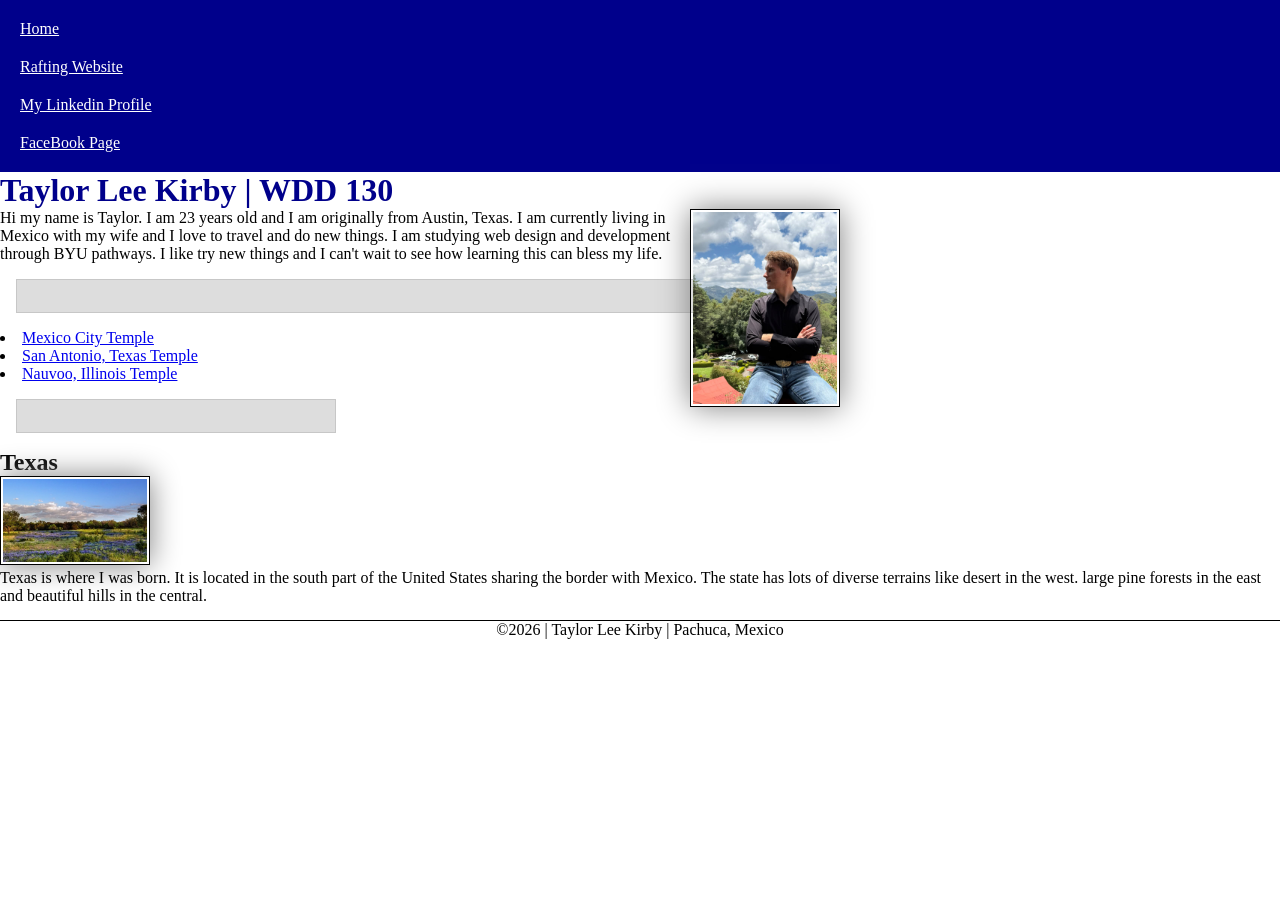
<file: index.html>
<!DOCTYPE html>
<html lang="en">

<head>
    <meta charset="UTF-8">
    <meta name="viewport" content="width=device-width, initial-scale=1.0">
    <title>Taylor Lee Kirby | WDD 130</title>
    <meta name="description" content="Taylor Kirby's BYU-Pathway WDD 130 course home page">
    <meta name="author" content="Taylor Lee Kirby">

    <link rel="stylesheet" href="styles/styles.css">
</head>

<body>
    <header>
        <nav>
            <a href="#">Home</a>
            <a href="wwr/">Rafting Website</a>
            <a href="https://www.linkedin.com/in/taylor-kirby-60827b38b/">My Linkedin Profile</a>
            <a href="https://facebook.com.">FaceBook Page</a>
        </nav>
    </header>
    <main>
        <h1>Taylor Lee Kirby | WDD 130</h1>
        <img src="./images/profile.jpg" alt="Taylor Lee Kirby" width="200">
        <p>Hi my name is Taylor. I am 23 years old and I am originally from Austin, Texas. I am currently living in Mexico with my wife and I love to travel and do new things. I am studying web design and development through BYU pathways. I like try new things and I can't wait to see how learning this can bless my life. </p>
        <ul class="box"></ul>
        <li><a href="https://www.churchofjesuschrist.org/temples/details/mexico-city-mexico-temple?lang=spa" target="_blank" rel="noopener">Mexico City Temple</a></li>
        <li><a href="https://www.churchofjesuschrist.org/temples/details/san-antonio-texas-temple?lang=spa" target="_blank" rel="noopener">San Antonio, Texas Temple</a></li>
        <li><a href="https://www.churchofjesuschrist.org/temples/details/nauvoo-illinois-temple?lang=spa" target="_blank" rel="noopener">Nauvoo, Illinois Temple</a></li>
        </ul>
    </main>
    <aside class="box"></aside>
    <h2>Texas</h2>
    <img src=" images/texas.jpg" alt="Texas Hillcountry">
    <p>Texas is where I was born. It is located in the south part of the United States sharing the border with Mexico. The state has lots of diverse terrains like desert in the west. large pine forests in the east and beautiful hills in the central.</p>
    </aside>
    <footer>
        <p>©2026 | Taylor Lee Kirby | Pachuca, Mexico</p>
    </footer>
</body>

</html>
</file>
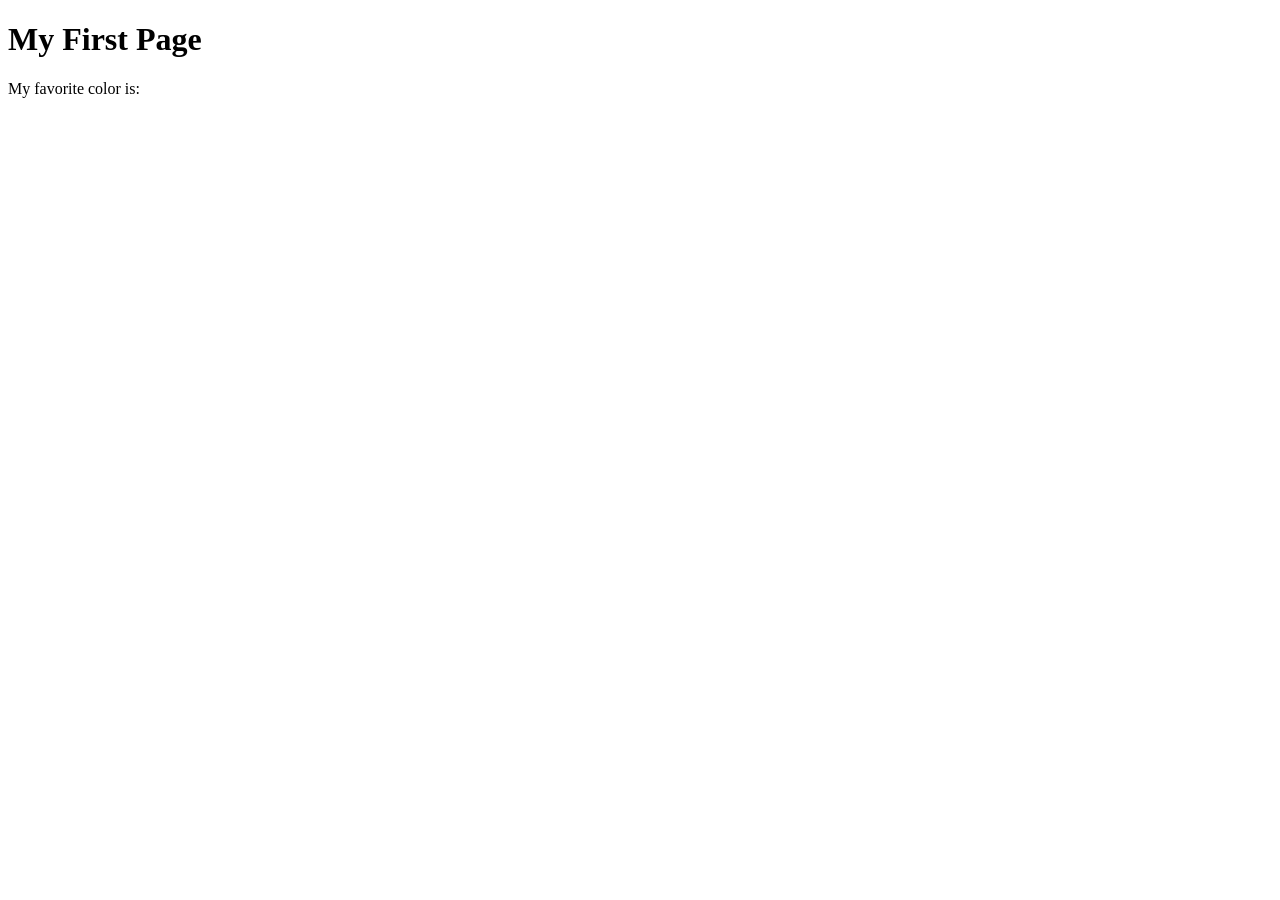
<file: week01/first-page.html>
<!DOCTYPE html>
<html lang="en">

<head>
    <meta charset="UTF-8">
    <meta name="viewport" content="width=device-width, initial-scale=1.0">
    <title>My First Page</title>
</head>

<body>
    <h1>My First Page</h1>
    <p>My favorite color is: </p>
</body>

</html>
</file>
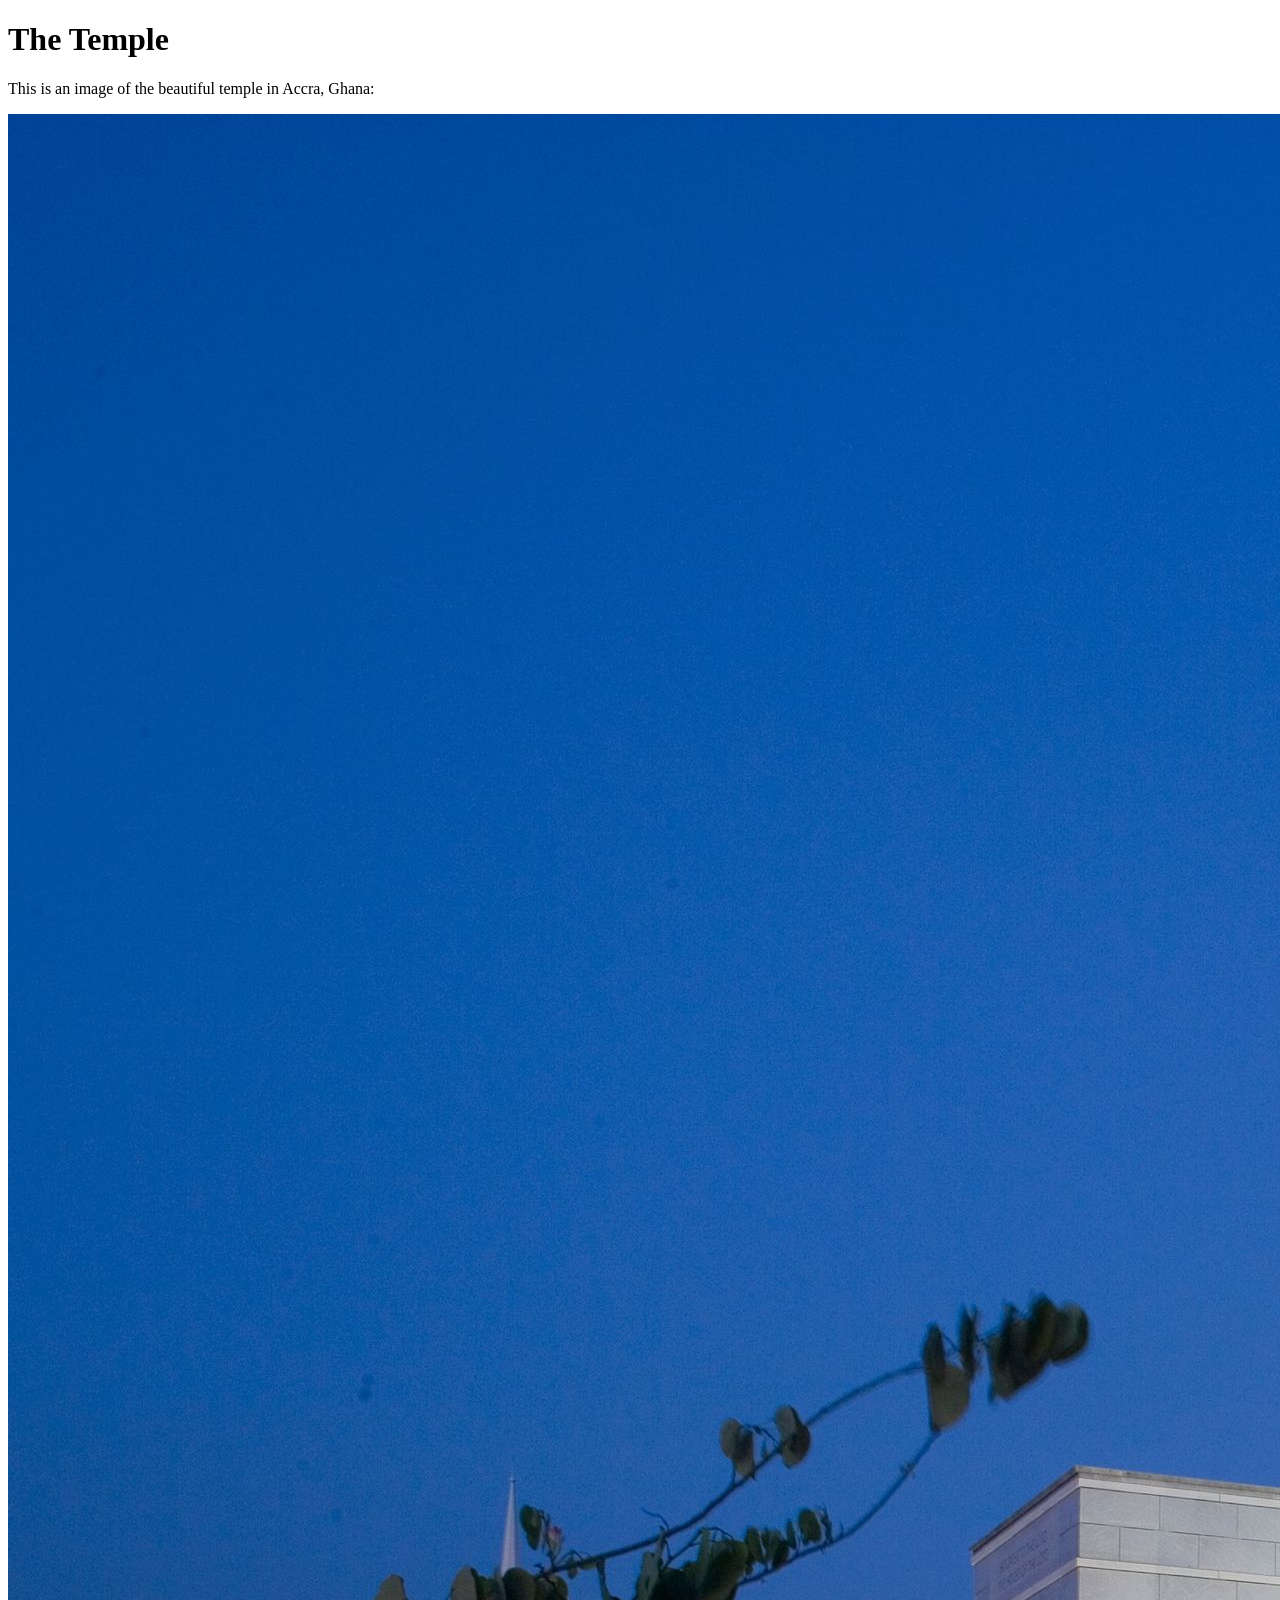
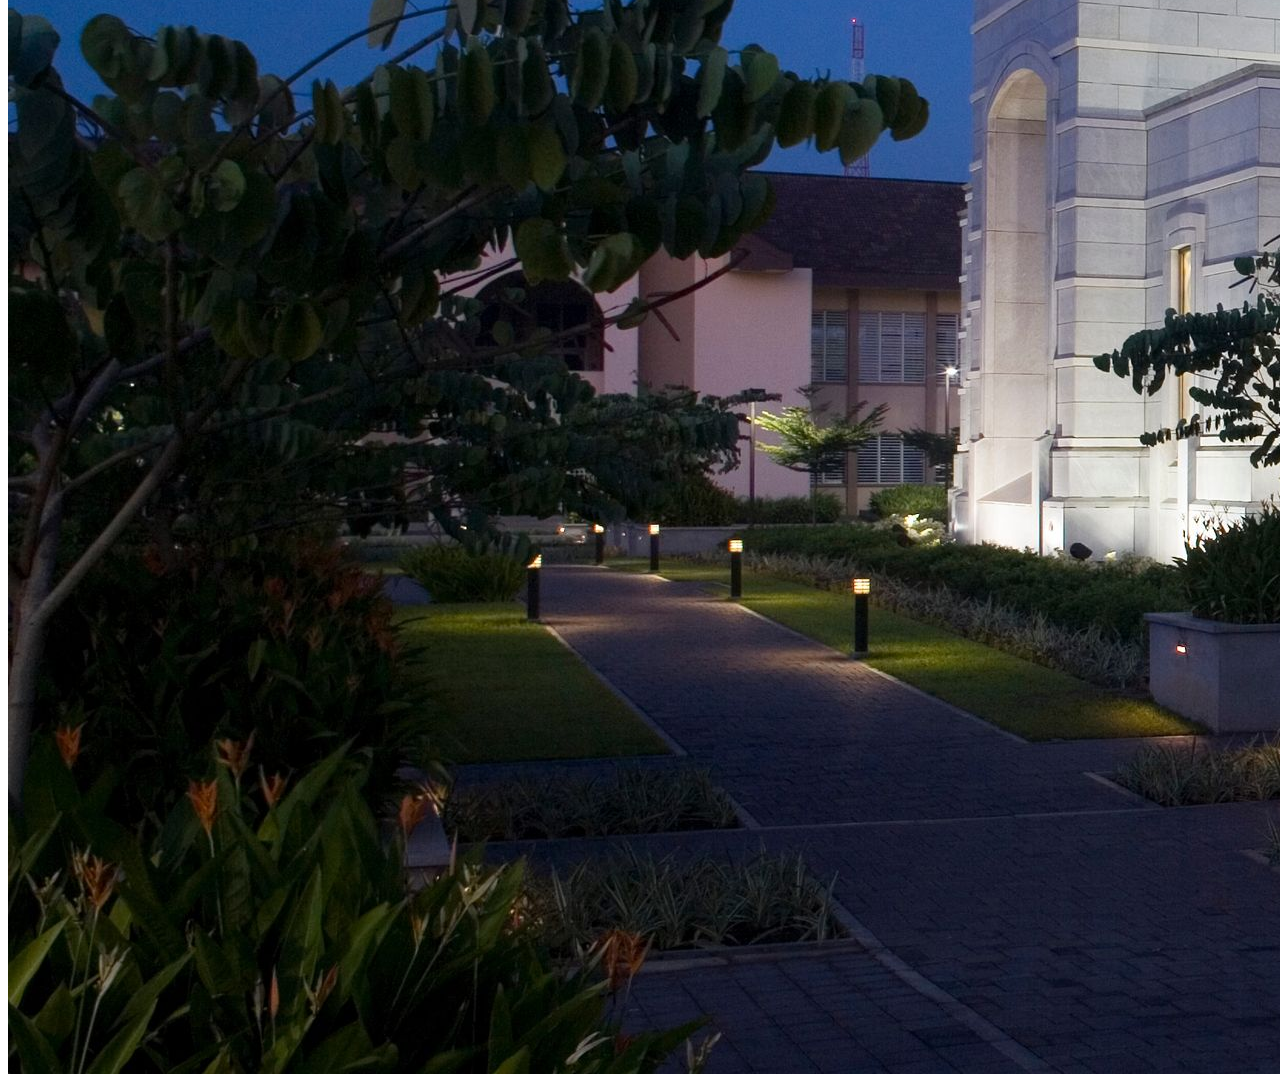
<file: week01/images.html>
<!DOCTYPE html>
<html lang="en">

<head>
    <meta charset="UTF-8">
    <meta name="viewport" content="width=device-width, initial-scale=1.0">
    <title>Temple Image</title>
</head>

<body>
    <h1>The Temple</h1>
    <p>This is an image of the beautiful temple in Accra, Ghana:</p>
    <img src="images/temple-large.jpeg" alt="The Accra Ghana Temple">

</body>

</html>
</file>
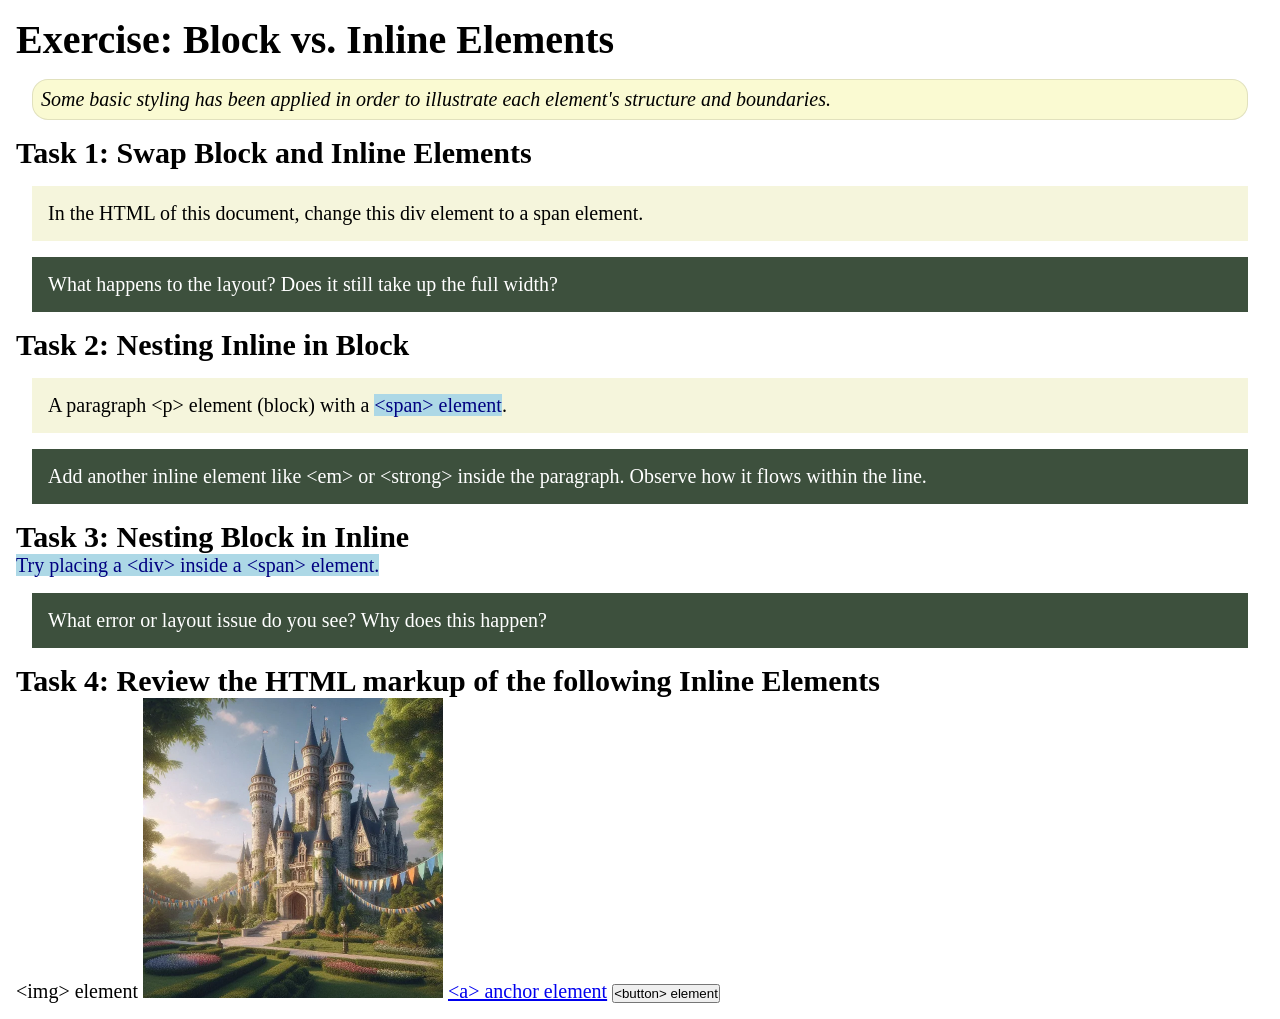
<file: week02/block-vs-inline.html>
<!DOCTYPE html>
<html lang="en">

<head>
    <meta charset="UTF-8">
    <meta name="viewport" content="width=device-width, initial-scale=1.0">
    <title>Exercise: Block vs. Inline Elements</title>
    <link rel="stylesheet" href="styles/block-vs-inline.css">
</head>

<body>
    <main>
        <h1>Exercise: Block vs. Inline Elements</h1>
        <p class="note">Some basic styling has been applied in order to illustrate each element's structure and boundaries.</p>

        <h2>Task 1: Swap Block and Inline Elements</h2>
        <div>In the HTML of this document, change this div element to a span element.</div>

        <p class="question">What happens to the layout? Does it still take up the full width?</p>

        <h2>Task 2: Nesting Inline in Block</h2>
        <p>A paragraph &lt;p&gt; element (block) with a <span>&lt;span&gt; element</span>.</p>
        <p class="question">Add another inline element like &lt;em&gt; or &lt;strong&gt; inside the paragraph. Observe how it flows within the line.</p>

        <h2>Task 3: Nesting Block in Inline</h2>
        <span>Try placing a &lt;div&gt; inside a &lt;span&gt; element.</span>
        <p class="question">What error or layout issue do you see? Why does this happen?</p>

        <h2>Task 4: Review the HTML markup of the following Inline Elements</h2>
        &lt;img&gt; element
        <img src="images/castle.webp" alt="placeholder image (images are inline)" width="300" height="300">
        <a href="https://churchofjesuschrist.org">&lt;a&gt; anchor element</a>
        <button type="button">&lt;button&gt; element</button>
    </main>
</body>

</html>
</file>
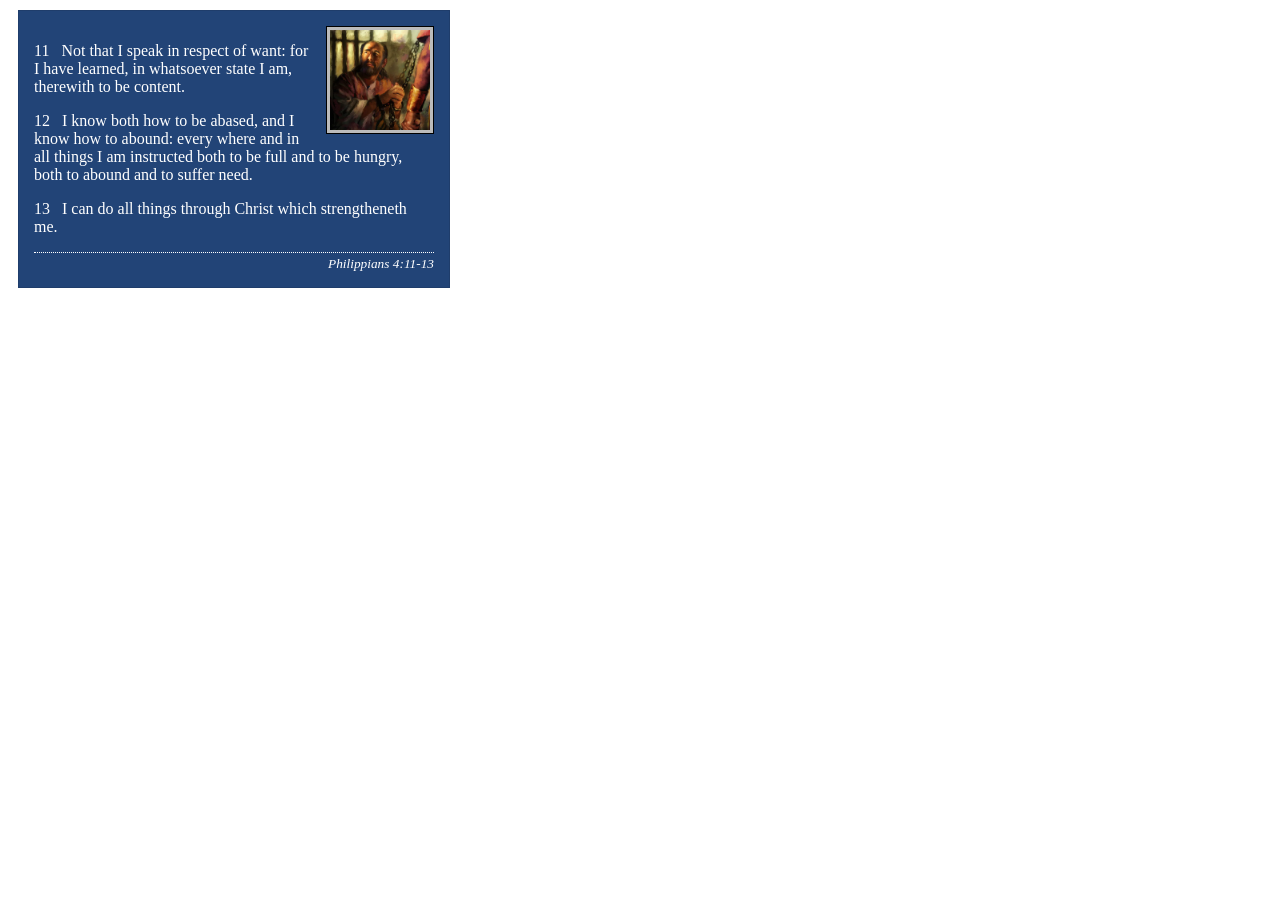
<file: week02/box-model-solution.html>
<!DOCTYPE html>
<html lang="en">

<head>
    <meta charset="UTF-8">
    <meta name="viewport" content="width=device-width, initial-scale=1.0">
    <title>Box Model Activity</title>
    <link rel="stylesheet" href="styles/box-model-solution.css">
</head>

<body>
    <main>
        <div class="callout">
            <img src="images/apostle-paul-imprisoned.webp" alt="Paul the Apostle - Imprisoned in Rome" width="200" height="200">
            <blockquote>
                <p>11 &nbsp; Not that I speak in respect of want: for I have learned, in whatsoever state I am, therewith to be content.</p>
                <p>12 &nbsp; I know both how to be abased, and I know how to abound: every where and in all things I am instructed both to be full and to be hungry, both to abound and to suffer need.</p>
                <p>13 &nbsp; I can do all things through Christ which strengtheneth me.</p>
            </blockquote>
            <cite>Philippians 4:11-13</cite>
        </div>
    </main>
</body>

</html>
</file>
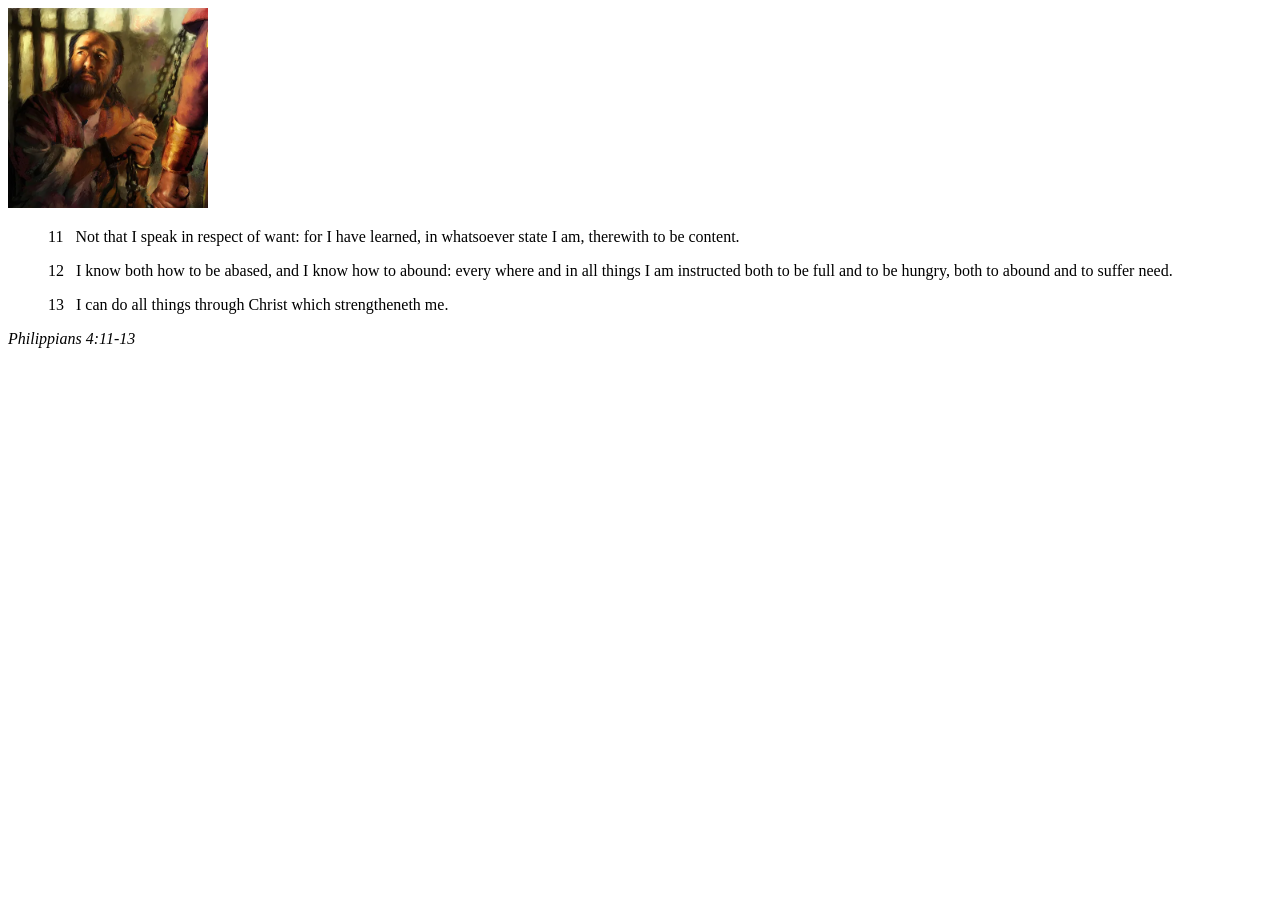
<file: week02/box-model.html>
<!DOCTYPE html>
<html lang="en">

<head>
    <meta charset="UTF-8">
    <meta name="viewport" content="width=device-width, initial-scale=1.0">
    <title>Box Model Activity</title>
</head>

<body>
    <main>
        <div class="callout">
            <img src="images/apostle-paul-imprisoned.webp" alt="Paul the Apostle - Imprisoned in Rome" width="200" height="200">
            <blockquote>
                <p>11 &nbsp; Not that I speak in respect of want: for I have learned, in whatsoever state I am, therewith to be content.</p>
                <p>12 &nbsp; I know both how to be abased, and I know how to abound: every where and in all things I am instructed both to be full and to be hungry, both to abound and to suffer need.</p>
                <p>13 &nbsp; I can do all things through Christ which strengtheneth me.</p>
            </blockquote>
            <cite>Philippians 4:11-13</cite>
        </div>
    </main>
</body>

</html>
</file>
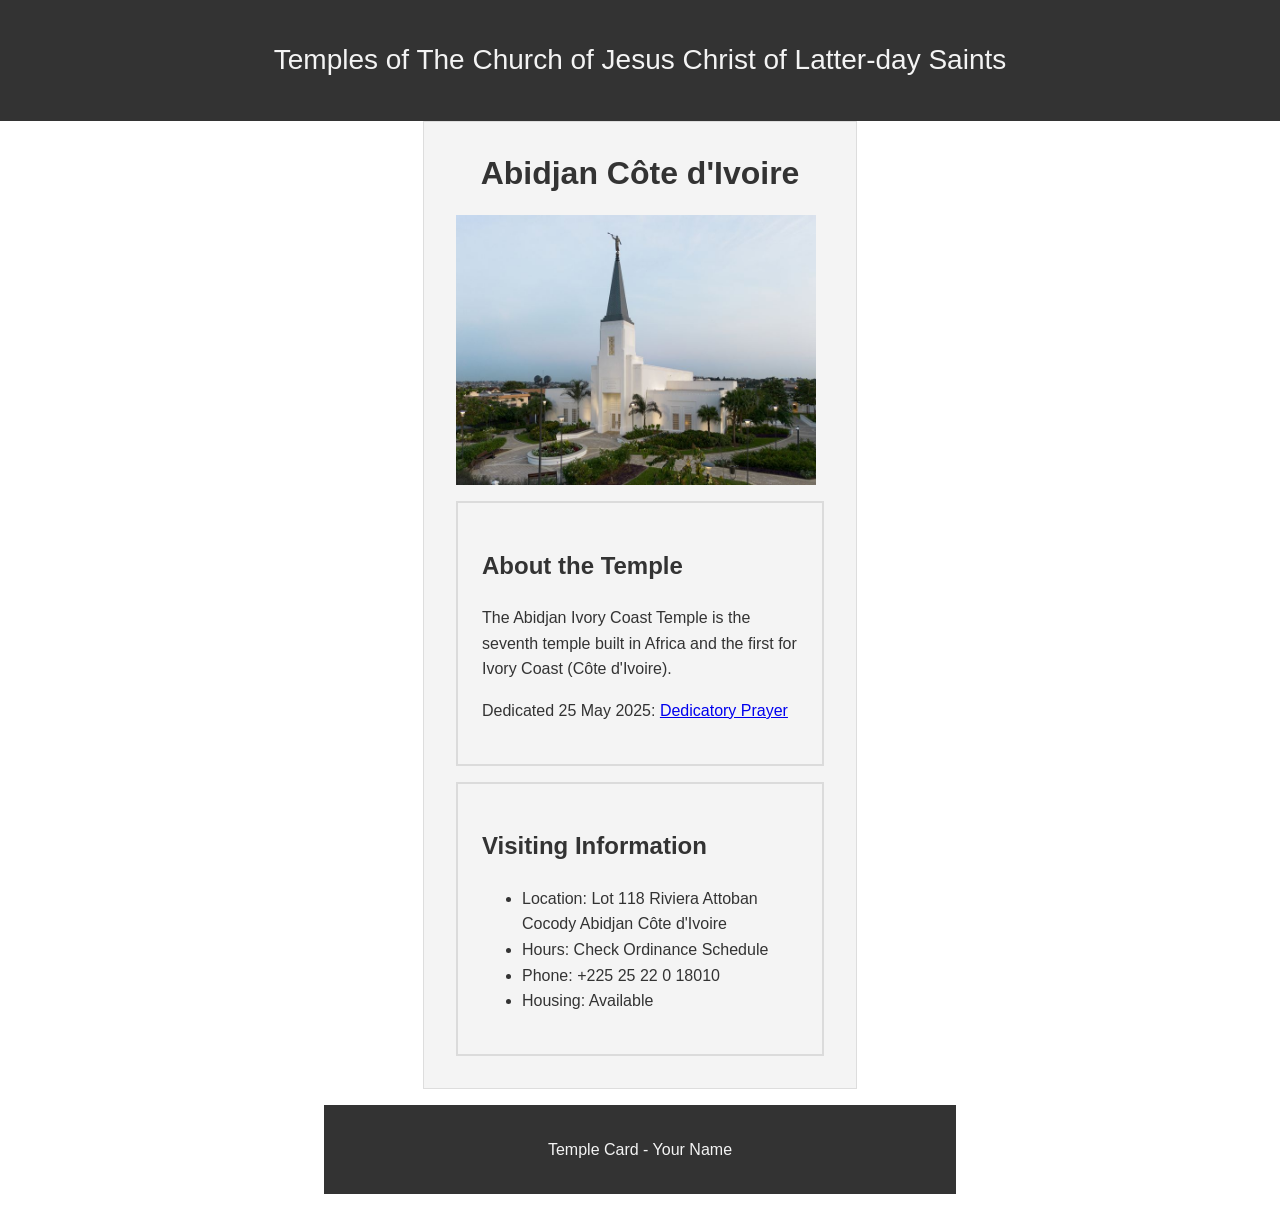
<file: week02/temple.html>
<!DOCTYPE html>
<html lang="en">

<head>
    <meta charset="UTF-8">
    <meta name="viewport" content="width=device-width, initial-scale=1.0">
    <title>Temple Card - Abidjan Côte d'Ivoire</title>
    <link rel="stylesheet" href="styles/temple.css">
</head>

<body>
    <header>
        <p>Temples of The Church of Jesus Christ of Latter-day Saints</p>
    </header>
    <main>
        <h1>Abidjan Côte d'Ivoire</h1>
        <picture>
            <img src="images/abidjan-ivory-coast.jpeg" alt="Abidjan Côte d'Ivoire Temple">
        </picture>
        <section>
            <h2>About the Temple</h2>
            <p>The Abidjan Ivory Coast Temple is the seventh temple built in Africa and the first for Ivory Coast (Côte d'Ivoire).</p>
            <p>Dedicated 25 May 2025: <a href="https://www.churchofjesuschrist.org/temples/dedicatory-prayer/abidjan-ivory-coast-temple/2025-05-25?lang=eng" target="_blank" rel="noopener noreferrer">Dedicatory Prayer</a></p>
        </section>
        <section>
            <h2>Visiting Information</h2>
            <ul>
                <li>Location: Lot 118 Riviera Attoban Cocody Abidjan Côte d'Ivoire</li>
                <li>Hours: Check Ordinance Schedule</li>
                <li>Phone: +225 25 22 0 18010</li>
                <li>Housing: Available</li>
            </ul>
        </section>
    </main>
    <footer>
        <p>Temple Card - Your Name</p>
    </footer>
</body>

</html>
</file>
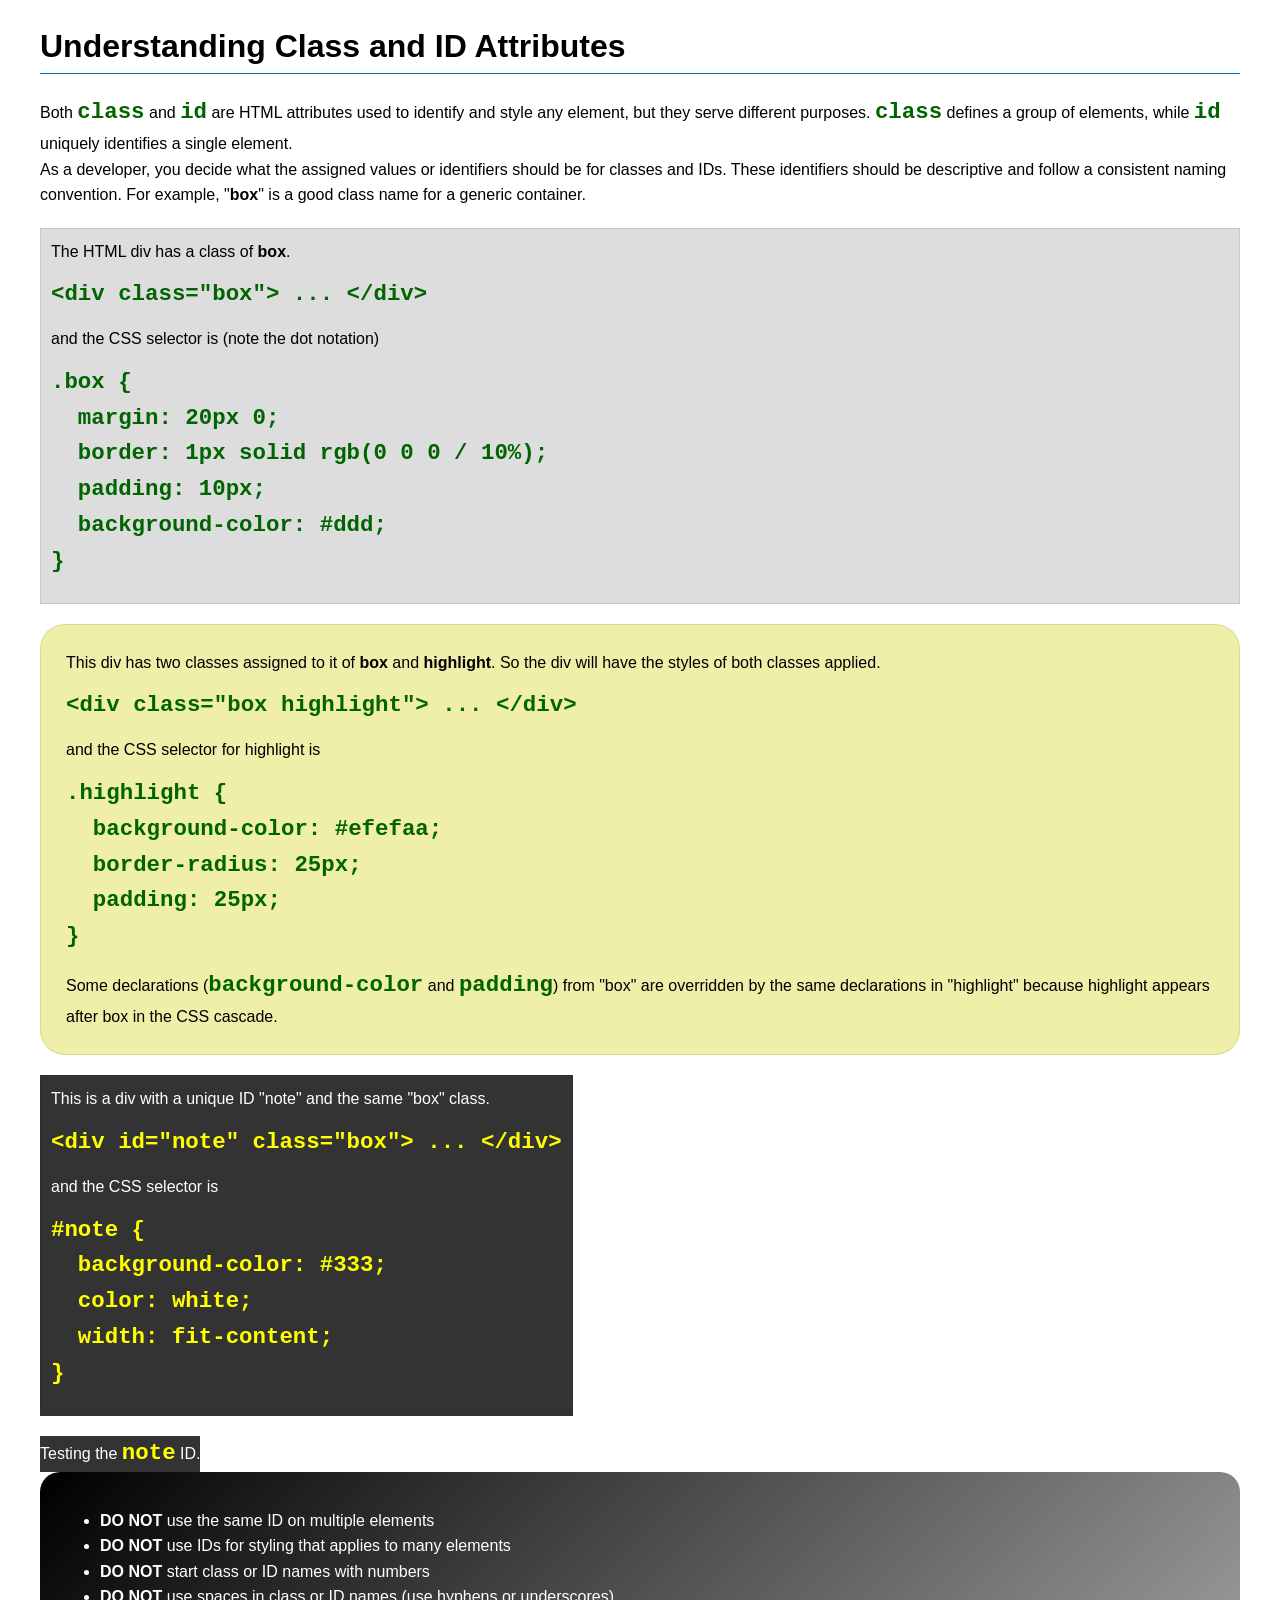
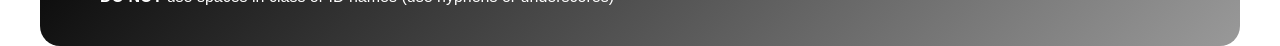
<file: week03/class-and-id.html>
<!DOCTYPE html>
<html lang="en">

<head>
    <meta charset="UTF-8">
    <meta name="viewport" content="width=device-width, initial-scale=1.0">
    <title>Class vs ID Attributes</title>
    <link rel="stylesheet" href="styles/class-and-id.css">
</head>

<body>
    <h1>Understanding Class and ID Attributes</h1>
    <p>Both <code>class</code> and <code>id</code> are HTML attributes used to identify and style any element, but they serve different purposes. <code>class</code> defines a group of elements, while <code>id</code> uniquely identifies a single element.</p>
    <p>As a developer, you decide what the assigned values or identifiers should be for classes and IDs. These identifiers should be descriptive and follow a consistent naming convention. For example, "<strong>box</strong>" is a good class name for a generic container.</p>
    <div class="box">
        <p>The HTML div has a class of <strong>box</strong>.</p>
        <pre><code class="html">&lt;div class="box"&gt; ... &lt;/div&gt;</code></pre>
        and the CSS selector is (note the dot notation)
        <pre><code class="css">.box {
  margin: 20px 0;
  border: 1px solid rgb(0 0 0 / 10%);
  padding: 10px;
  background-color: #ddd; 
}</code></pre>
    </div>

    <div class="box highlight">
        <p>This div has two classes assigned to it of <strong>box</strong> and <strong>highlight</strong>. So the div will have the styles of both classes applied.</p>
        <pre><code class="html">&lt;div class="box highlight"&gt; ... &lt;/div&gt;</code></pre>
        and the CSS selector for highlight is
        <pre><code class="css">.highlight {
  background-color: #efefaa;
  border-radius: 25px;
  padding: 25px;
}</code></pre>
        <p>Some declarations (<code>background-color</code> and <code>padding</code>) from "box" are overridden by the same declarations in "highlight" because highlight appears after box in the CSS cascade.</p>
    </div>

    <div id="note" class="box">
        <p>This is a div with a unique ID "note" and the same "box" class.</p>
        <pre><code class="html">&lt;div id="note" class="box"&gt; ... &lt;/div&gt;</code></pre>
        and the CSS selector is
        <pre><code class="css">#note {
  background-color: #333;
  color: white;
  width: fit-content;
}</code></pre>
    </div>

    <div id="note">
        <p>Testing the <code>note</code> ID.</p>
    </div>

    <section id="best-practice">
        <ul>
            <li><strong>DO NOT</strong> use the same ID on multiple elements</li>
            <li><strong>DO NOT</strong> use IDs for styling that applies to many elements</li>
            <li><strong>DO NOT</strong> start class or ID names with numbers</li>
            <li><strong>DO NOT</strong> use spaces in class or ID names (use hyphens or underscores)</li>
        </ul>
    </section>

</body>

</html>
</file>
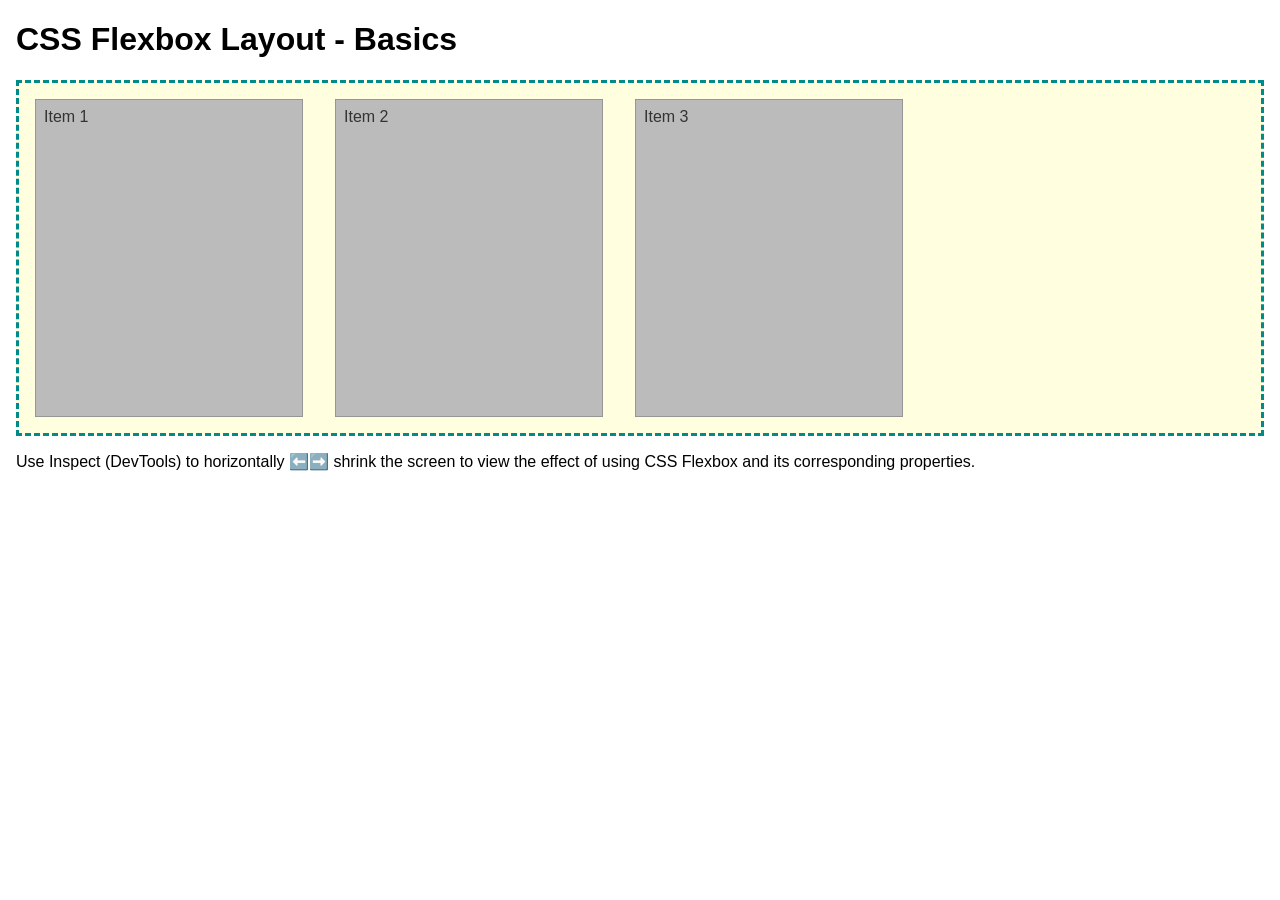
<file: week04/flexbox-layout.html>
<!DOCTYPE html>
<html lang="en">

<head>
    <meta charset="UTF-8">
    <meta name="viewport" content="width=device-width, initial-scale=1.0">
    <title>CSS Flexbox Layout - Basics</title>
    <link rel="stylesheet" href="styles/flexbox.css">
</head>

<body>
    <main>
        <h1>CSS Flexbox Layout - Basics</h1>
        <div class="flex-container">
            <div class="flex-item item1">Item 1</div>
            <div class="flex-item item2">Item 2</div>
            <div class="flex-item item3">Item 3</div>
        </div>
        <p>Use Inspect (DevTools) to horizontally ⬅️➡️ shrink the screen to view the effect of using CSS Flexbox and its corresponding properties.</p>
    </main>
</body>

</html>
</file>
<file: styles/styles.css>
* {
    margin: 0;
    padding: 0;
    box-sizing: border-box;
}

nav {
    background-color: darkblue;
    padding: 10px;
}

nav a {
    color: white;
    display: block;
    padding: 10px;
}

h1 {
    color: darkblue;
}

img {
    width: 150px;
    height: auto;
    Border: 1px solid black;
    padding: 2px;
    box-shadow: 0 0 30px gray;
}

main {
    max-width: 840px;
}

aside {
    width: 20rem;
    margin: 1rem;
    border: 1px solid rgb(0 0 0 / 0.2);
    /* 1 */
    padding: 1rem;
    background-color: #eee;
    color: #333;
    text-align: center;
}

aside img {
    width: 200px;
    height: auto;
}

main img {
    width: 150px;
    height: auto;
    Border: 1px solid black;
    padding: 2px;
    box-shadow: 0 0 30px gray;
    float: right;
}

p {
    padding: 0;
}

footer {
    margin-top: 15px;
    border-top: 1px solid #000;
    text-align: center;
}

aside h2 {
    position: absolute;
    top: 47px;
    left: 150px;
}

/* Class Selectors */
.box {
    margin: 1rem;
    border: 1px solid rgb(0 0 0 / 10%);
    padding: 1rem;
    background-color: #ddd;
    color: #000;
}

aside {
    width: 20em;
    text-align: center;
}
</file>
<file: week02/styles/block-vs-inline.css>
* {
    margin: 0;
    padding: 0;
}

body {
    font-size: 20px;
    margin: 1rem;
}

p,
div {
    background-color: beige;
    margin: 1rem;
    padding: 1rem;
}

span {
    color: navy;
    background-color: lightblue;
}

code {
    margin: 0;
    padding: 0;
    color: green;
    font-size: 1.2rem;
}

.note {
    font-style: italic;
    background-color: lightgoldenrodyellow;
    border-radius: 1rem;
    border: 1px solid rgb(0 0 0 / 10%);
    margin: 1rem;
    padding: .5rem;
}

.question {
    background-color: #3d503d;
    color: #fff;
}
</file>
<file: week02/styles/box-model-solution.css>
.callout {
    max-width: 400px;
    margin: 10px;
    border: 1px solid rgb(0 0 0 / 10%);
    padding: 15px;
    background-color: #247;
    color: #fff;
}

.callout img {
    float: right;
    margin: 0 0 10px 15px;
    border: 1px solid #000;
    padding: 3px;
    background-color: #bbb;
    width: 100px;
    height: auto;
}

blockquote {
    margin: 0;
}

cite {
    display: block;
    border-top: 1px dotted #fff;
    padding-top: 3px;
    text-align: right;
    font-size: smaller;
}
</file>
<file: week02/styles/temple.css>
body {
    font-family: Arial, sans-serif;
    margin: 0;
    padding: 0;
    background-color: #fff;
    color: #333;

    line-height: 1.6;
}

header {
    background-color: #333;
    color: #f4f4f4;
    padding: 10px;
    text-align: center;
    font-size: 28px;
}

main {
    background-color: #f4f4f4;
    border: 1px solid #ddd;
    padding: 1rem;
    margin: 1rem;
    width: 400px;
    margin: 0 auto;
    text-align: center;
}

footer {
    background-color: #333;
    color: #f4f4f4;
    padding: 1rem;
    margin: 1rem auto;
    max-width: 600px;
    text-align: center;
}

img {
    max-width: 90%;
    height: auto;
    display: block;
    margin: 1rem;
}

h1 {
    margin: 10px;
    text-align: auto;
}

section {
    background-color: #f4f4f4;
    border: 2px solid rgb(0 0 0 / 10%);
    padding: 1.5rem;
    max-width: 600px;
    margin: 1rem;
    text-align: left;
}
</file>
<file: week03/styles/class-and-id.css>
body {
    font-family: Arial, sans-serif;
    line-height: 1.6;
    margin: 0;
    padding: 0 40px;
}

h1 {
    border-bottom: 1px solid rgb(0 110 182);
    padding-bottom: 0;
}

p {
    margin: 0;
}

code {
    color: darkgreen;
    font-weight: 700;
    font-size: 1.4rem;
}

/* Class examples - can be reused */
.box {
    margin: 20px 0;
    border: 1px solid rgb(0 0 0 / 10%);
    padding: 10px;
    background-color: #ddd;
    /* this is shorthand for #dddddd */
}

.highlight {
    background-color: #efefaa;
    border-radius: 25px;
    padding: 25px;
}

/* ID examples - should be unique */

#note {
    background-color: #333;
    color: white;
    width: fit-content;
}

#note code {
    color: yellow;
}

#best-practice {
    background: linear-gradient(135deg, #000 0%, #999 100%);
    color: white;
    border-radius: 20px;
    padding: 20px;
}
</file>
<file: week04/styles/flexbox.css>
body {
    font-family: Helvetica, Arial, sans-serif;
    margin: 1rem;
}

.flex-container {
    border: 3px dashed darkcyan;
    background-color: lightyellow;
    display: flex;
    flex-wrap: wrap;
}

.flex-item {
    width: 250px;
    margin: 1rem;
    border: 1px solid rgb(0 0 0 / 20%);
    padding: 0.5rem;
    background-color: #bbb;
    color: #333;
}

.item1 {
    min-height: 100px;
}

.item2 {
    min-height: 200px;
}

.item3 {
    min-height: 300px;
}
</file>
